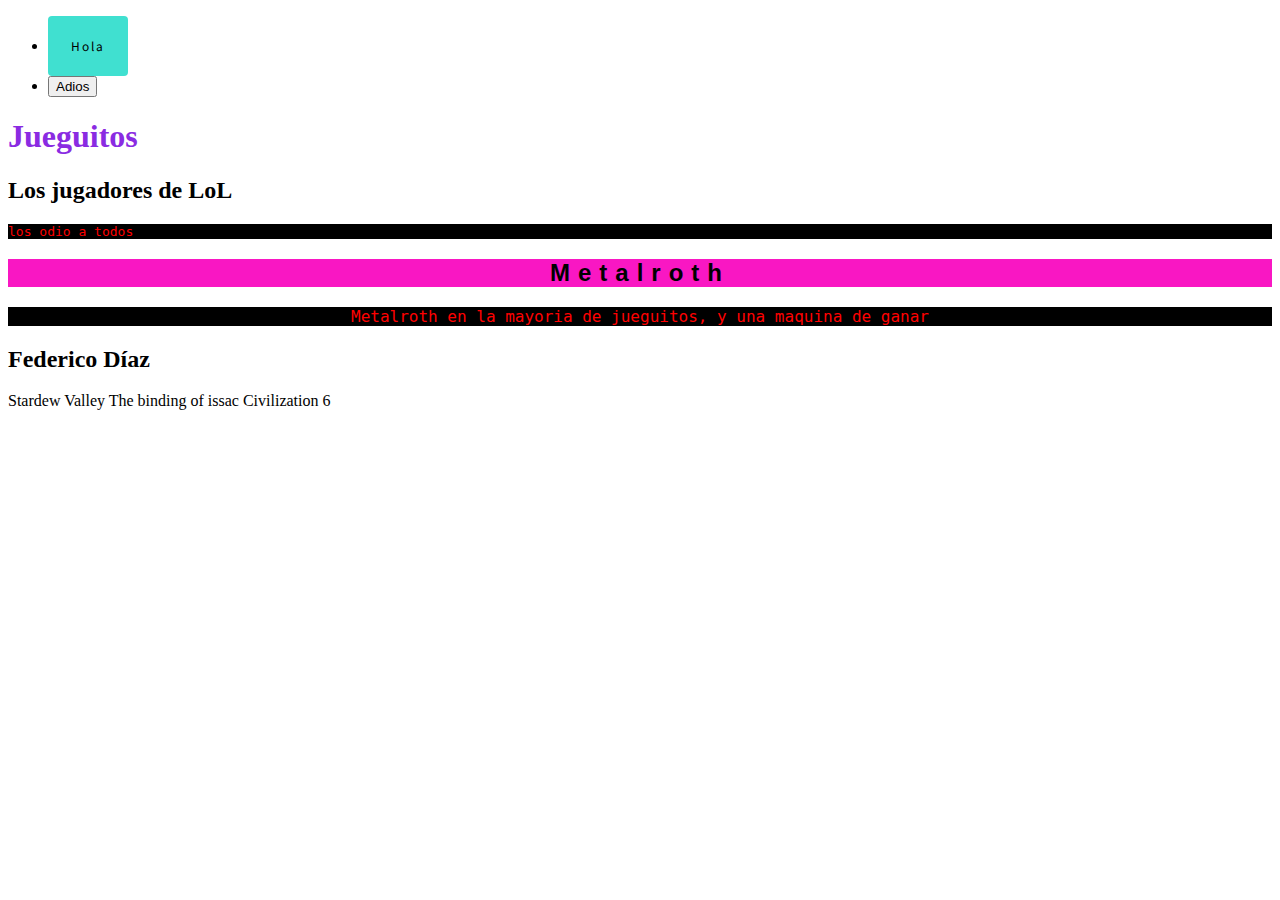
<file: index.html>
<!DOCTYPE html>
<html lang="es">
<head>
    <meta charset="UTF-8">
    <meta http-equiv="X-UA-Compatible" content="IE=edge">
    <meta name="viewport" content="width=device-width, initial-scale=1.0">
    <link rel="stylesheet" href="./Css/styles.css">
    <link href="https://fonts.googleapis.com/css2?family=Source+Sans+Pro:wght@600&display=swap" rel="stylesheet">
    <title>Entrega 0 grupal</title>
</head>
<header><nav>
    <ul>
        <li><button class="btn">Hola</button></li>
        <li><button class="btn2">Adios</button></li>
    </ul>
</nav></header>
<body>
    <h1>Jueguitos</h1>
    <h2>Los jugadores de LoL</h2>
    <p>los odio a todos</p>

    <h2 class="met">Metalroth</h2>
<div>
    <p class="met">Metalroth en la mayoria de jueguitos, y una maquina de ganar
    </p>
</div>


    <h2>Federico Díaz</h2>
    <section class="federico">
        Stardew Valley
        The binding of issac
        Civilization 6   
    </section>
</body>
</html>
</file>
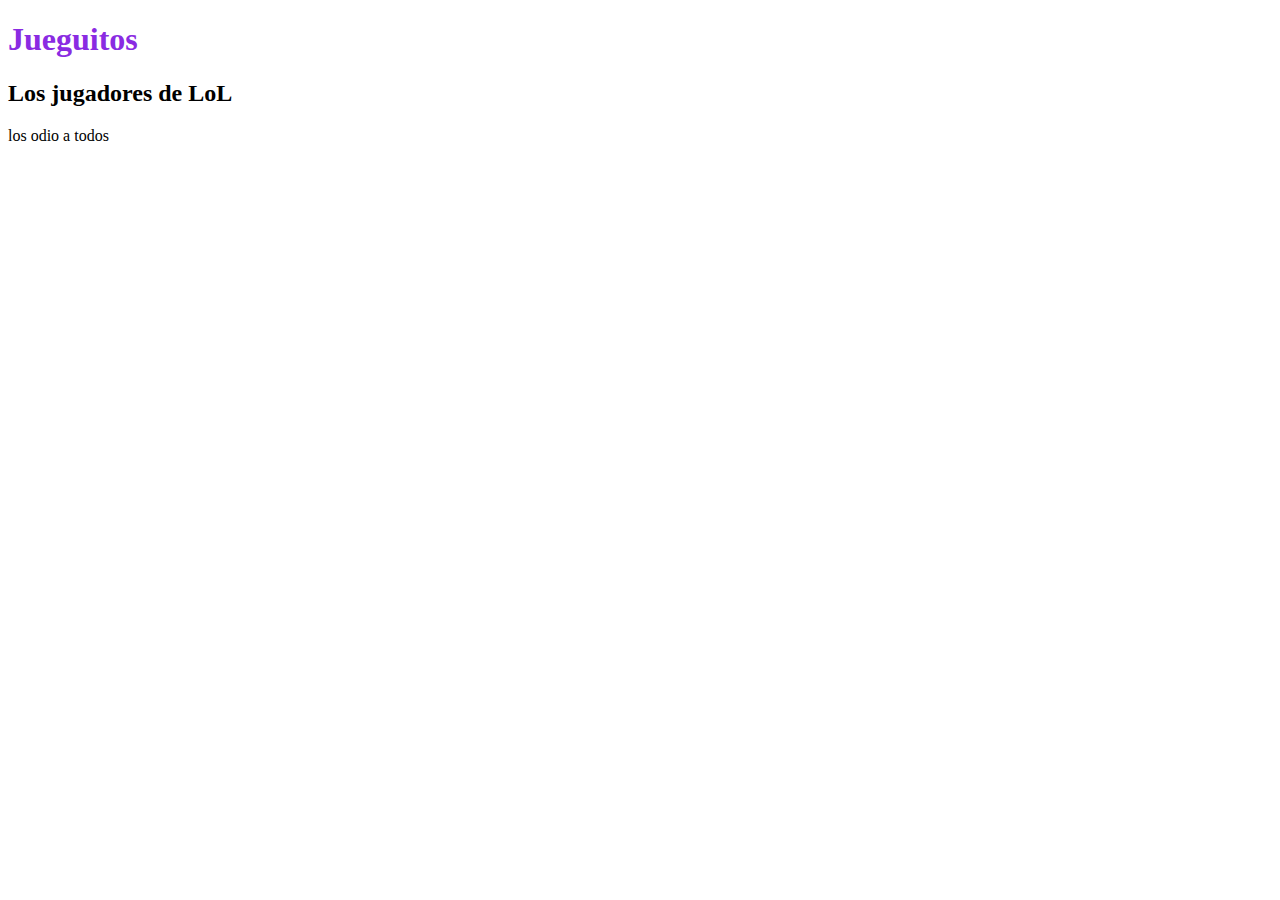
<file: Ejercicio0/index.html>
<!DOCTYPE html>
<html lang="en">
<head>
    <meta charset="UTF-8">
    <meta http-equiv="X-UA-Compatible" content="IE=edge">
    <meta name="viewport" content="width=device-width, initial-scale=1.0">
    <link rel="stylesheet" href="styles.css">
    <title>Document</title>
</head>
<body>
    <h1>Jueguitos</h1>
    <h2>Los jugadores de LoL</h2>
    <p>los odio a todos</p>
</body>
</html>
</file>
<file: Css/styles.css>
@import url('https://fonts.googleapis.com/css2?family=Source+Sans+Pro:wght@600&display=swap');
    .btn {
        font-family: 'Source Sans Pro', sans-serif;
        letter-spacing: 2px;
        height: 60px;
        width: 80px;
        border: none;
        background-color: turquoise;
        border-radius: 4px;
        box-shadow: inset 0 0 0 0 #00ff55;
        transition: ease-out 0.3s;
        color: black
        
    
    }
    .btn:hover {
        box-shadow: inset 80px 0 0 0 #ae00ff;
        color: white;
        cursor: pointer;
    }
    

h1 {
    color: blueviolet;
    font-display: fallback;
    font-weight: 900;

}

p {
    color: red;
    background-color: black;
    font-family: monospace;
    

}

p:hover {
    color: green;
}

h2.met {
    position: relative;
    text-align: center;
    letter-spacing: 0.5rem;
    background-color: #f917c3;
    font-family: Verdana, Geneva, Tahoma, sans-serif;
    
}

p.met{
    position: relative;
    text-align: center;
    font-size: 1rem;
}
</file>
<file: Ejercicio0/styles.css>
h1 {
    color: blueviolet;
}
</file>
